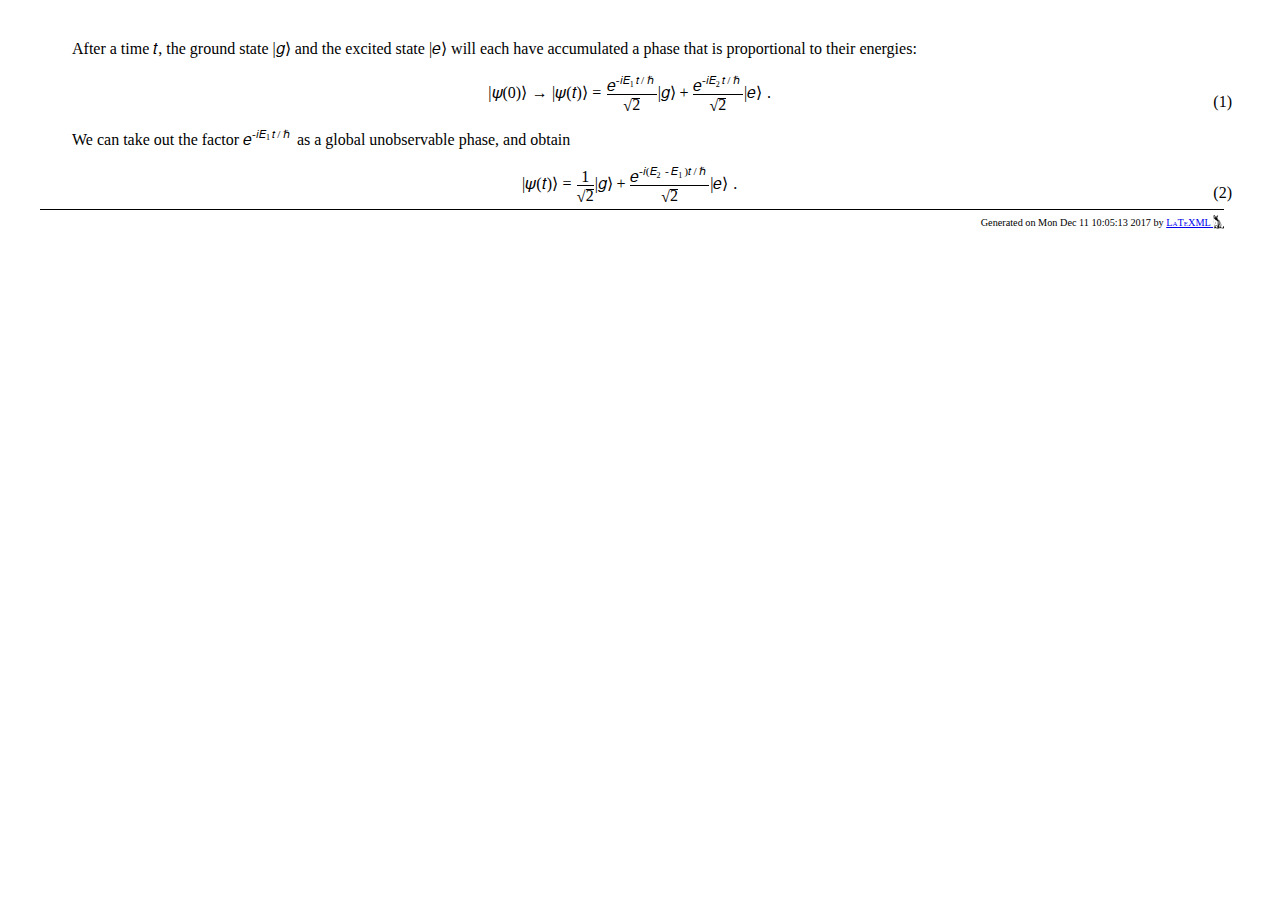
<file: samples/latexml/index.html>
<!DOCTYPE html><html>
<head>
<title>Untitled Document</title>
<!--Generated on Mon Dec 11 10:05:13 2017 by LaTeXML (version 0.8.2) http://dlmf.nist.gov/LaTeXML/.-->

<meta http-equiv="Content-Type" content="text/html; charset=UTF-8">
<link rel="stylesheet" href="LaTeXML.css" type="text/css">
<link rel="stylesheet" href="ltx-article.css" type="text/css">
</head>
<body>
<div class="ltx_page_main">
<div class="ltx_page_content">
<article class="ltx_document">
<div id="p1" class="ltx_para">
<p class="ltx_p">After a time <math id="p1.m1" class="ltx_Math" alttext="t" display="inline"><mi>t</mi></math>, the ground state <math id="p1.m2" class="ltx_Math" alttext="\ket{g}" display="inline"><mrow><mo stretchy="false">|</mo><mi>g</mi><mo stretchy="false">⟩</mo></mrow></math> and the excited state <math id="p1.m3" class="ltx_Math" alttext="\ket{e}" display="inline"><mrow><mo stretchy="false">|</mo><mi>e</mi><mo stretchy="false">⟩</mo></mrow></math> will each have accumulated a phase that is proportional to their energies:</p>
</div>
<div id="p2" class="ltx_para">
<table id="S0.EGx1" class="ltx_equationgroup ltx_eqn_align ltx_eqn_table">

<tr id="S0.E1" class="ltx_equation ltx_eqn_row ltx_align_baseline">
<td class="ltx_eqn_cell ltx_eqn_center_padleft"></td>
<td class="ltx_td ltx_align_right ltx_eqn_cell"><math id="S0.E1.m1" class="ltx_Math" alttext="\displaystyle\ket{\psi(0)}\to\ket{\psi(t)}=\frac{e^{-iE_{1}t/\hbar}}{\sqrt{2}}%
\ket{g}+\frac{e^{-iE_{2}t/\hbar}}{\sqrt{2}}\ket{e}\,." display="inline"><mrow><mrow><mo stretchy="false">|</mo><mrow><mi>ψ</mi><mo stretchy="false">(</mo><mn>0</mn><mo stretchy="false">)</mo></mrow><mo stretchy="false">⟩</mo></mrow><mo>→</mo><mrow><mo stretchy="false">|</mo><mrow><mi>ψ</mi><mo stretchy="false">(</mo><mi>t</mi><mo stretchy="false">)</mo></mrow><mo stretchy="false">⟩</mo></mrow><mo>=</mo><mstyle displaystyle="true"><mfrac><mrow><mi>e</mi><msup><mi></mi><mrow><mo>-</mo><mi>i</mi><mi>E</mi><msub><mi></mi><mn>1</mn></msub><mi>t</mi><mo>/</mo><mi mathvariant="normal">ℏ</mi></mrow></msup></mrow><msqrt><mn>2</mn></msqrt></mfrac></mstyle><mrow><mo stretchy="false">|</mo><mi>g</mi><mo stretchy="false">⟩</mo></mrow><mo>+</mo><mstyle displaystyle="true"><mfrac><mrow><mi>e</mi><msup><mi></mi><mrow><mo>-</mo><mi>i</mi><mi>E</mi><msub><mi></mi><mn>2</mn></msub><mi>t</mi><mo>/</mo><mi mathvariant="normal">ℏ</mi></mrow></msup></mrow><msqrt><mn>2</mn></msqrt></mfrac></mstyle><mrow><mo stretchy="false">|</mo><mi>e</mi><mo stretchy="false">⟩</mo></mrow><mspace width="1.7pt"></mspace><mo>.</mo></mrow></math></td>
<td class="ltx_eqn_cell ltx_eqn_center_padright"></td>
<td rowspan="1" class="ltx_eqn_cell ltx_eqn_eqno ltx_align_middle ltx_align_right"><span class="ltx_tag ltx_tag_equation ltx_align_right">(1)</span></td>
</tr>
</table>
</div>
<div id="p3" class="ltx_para">
<p class="ltx_p">We can take out the factor <math id="p3.m1" class="ltx_Math" alttext="e^{-iE_{1}t/\hbar}" display="inline"><mrow><mi>e</mi><msup><mi></mi><mrow><mo>-</mo><mi>i</mi><mi>E</mi><msub><mi></mi><mn>1</mn></msub><mi>t</mi><mo>/</mo><mi mathvariant="normal">ℏ</mi></mrow></msup></mrow></math> as a global unobservable phase, and obtain</p>
</div>
<div id="p4" class="ltx_para">
<table id="S0.EGx2" class="ltx_equationgroup ltx_eqn_align ltx_eqn_table">

<tr id="S0.E2" class="ltx_equation ltx_eqn_row ltx_align_baseline">
<td class="ltx_eqn_cell ltx_eqn_center_padleft"></td>
<td class="ltx_td ltx_align_right ltx_eqn_cell"><math id="S0.E2.m1" class="ltx_Math" alttext="\displaystyle\ket{\psi(t)}=\frac{1}{\sqrt{2}}\ket{g}+\frac{e^{-i(E_{2}-E_{1})t%
/\hbar}}{\sqrt{2}}\ket{e}\,." display="inline"><mrow><mrow><mo stretchy="false">|</mo><mrow><mi>ψ</mi><mo stretchy="false">(</mo><mi>t</mi><mo stretchy="false">)</mo></mrow><mo stretchy="false">⟩</mo></mrow><mo>=</mo><mstyle displaystyle="true"><mfrac><mn>1</mn><msqrt><mn>2</mn></msqrt></mfrac></mstyle><mrow><mo stretchy="false">|</mo><mi>g</mi><mo stretchy="false">⟩</mo></mrow><mo>+</mo><mstyle displaystyle="true"><mfrac><mrow><mi>e</mi><msup><mi></mi><mrow><mo>-</mo><mi>i</mi><mo stretchy="false">(</mo><mi>E</mi><msub><mi></mi><mn>2</mn></msub><mo>-</mo><mi>E</mi><msub><mi></mi><mn>1</mn></msub><mo stretchy="false">)</mo><mi>t</mi><mo>/</mo><mi mathvariant="normal">ℏ</mi></mrow></msup></mrow><msqrt><mn>2</mn></msqrt></mfrac></mstyle><mrow><mo stretchy="false">|</mo><mi>e</mi><mo stretchy="false">⟩</mo></mrow><mspace width="1.7pt"></mspace><mo>.</mo></mrow></math></td>
<td class="ltx_eqn_cell ltx_eqn_center_padright"></td>
<td rowspan="1" class="ltx_eqn_cell ltx_eqn_eqno ltx_align_middle ltx_align_right"><span class="ltx_tag ltx_tag_equation ltx_align_right">(2)</span></td>
</tr>
</table>
</div>
</article>
</div>
<footer class="ltx_page_footer">
<div class="ltx_page_logo">Generated  on Mon Dec 11 10:05:13 2017 by <a href="http://dlmf.nist.gov/LaTeXML/">LaTeXML <img src="[data-uri]" alt="[LOGO]"></a>
</div></footer>
</div>
</body>
</html>
</file>
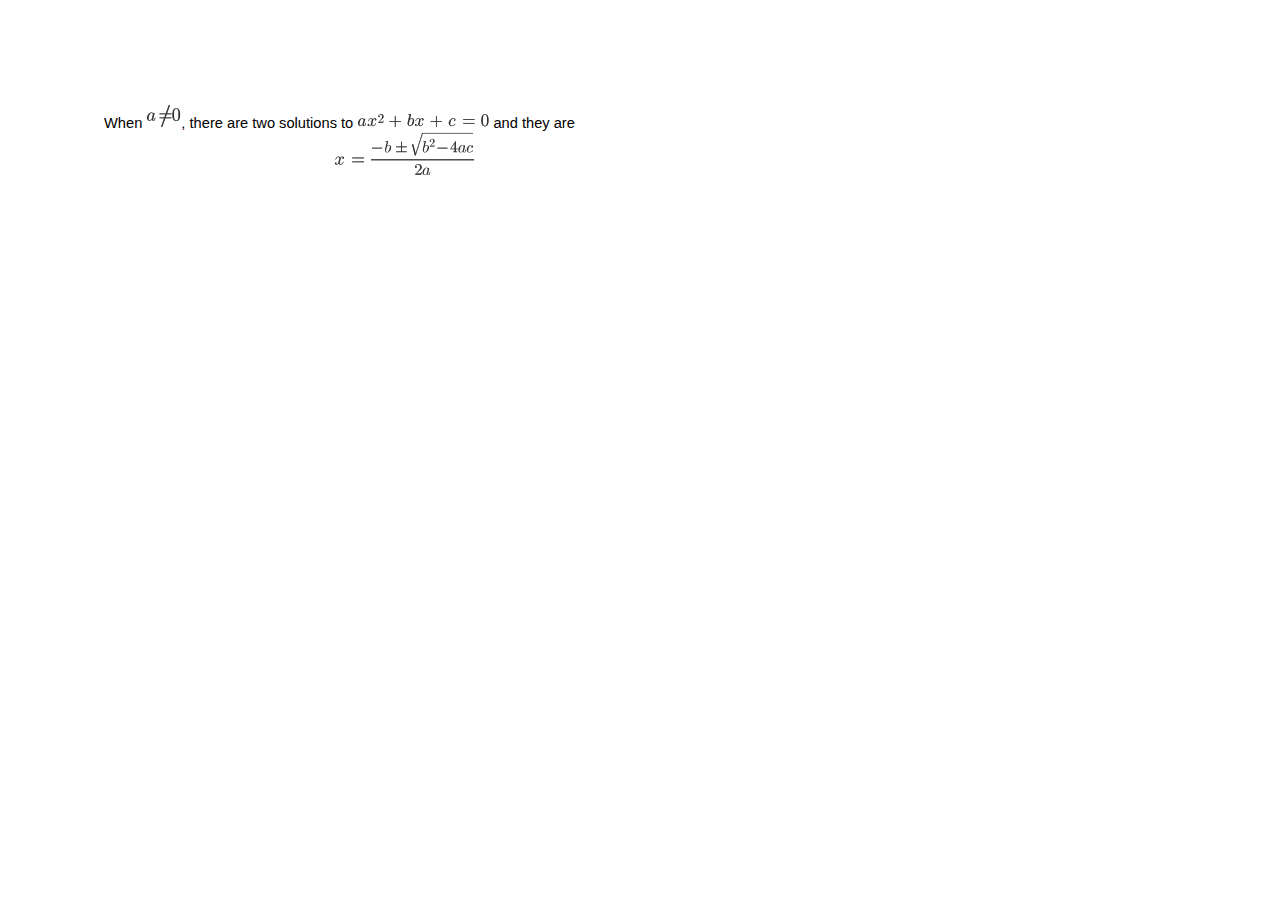
<file: samples/gdocs/Mathexample.html>
<html><head><meta content="text/html; charset=UTF-8" http-equiv="content-type"><style type="text/css">ol{margin:0;padding:0}table td,table th{padding:0}.c0{color:#000000;font-weight:400;text-decoration:none;vertical-align:baseline;font-size:11pt;font-family:"Arial";font-style:normal}.c2{padding-top:0pt;padding-bottom:0pt;line-height:1.15;orphans:2;widows:2;text-align:left;height:11pt}.c1{padding-top:0pt;padding-bottom:0pt;line-height:1.15;orphans:2;widows:2;text-align:center}.c4{padding-top:0pt;padding-bottom:0pt;line-height:1.15;orphans:2;widows:2;text-align:left}.c3{background-color:#ffffff;max-width:451.4pt;padding:72pt 72pt 72pt 72pt}.title{padding-top:0pt;color:#000000;font-size:26pt;padding-bottom:3pt;font-family:"Arial";line-height:1.15;page-break-after:avoid;orphans:2;widows:2;text-align:left}.subtitle{padding-top:0pt;color:#666666;font-size:15pt;padding-bottom:16pt;font-family:"Arial";line-height:1.15;page-break-after:avoid;orphans:2;widows:2;text-align:left}li{color:#000000;font-size:11pt;font-family:"Arial"}p{margin:0;color:#000000;font-size:11pt;font-family:"Arial"}h1{padding-top:20pt;color:#000000;font-size:20pt;padding-bottom:6pt;font-family:"Arial";line-height:1.15;page-break-after:avoid;orphans:2;widows:2;text-align:left}h2{padding-top:18pt;color:#000000;font-size:16pt;padding-bottom:6pt;font-family:"Arial";line-height:1.15;page-break-after:avoid;orphans:2;widows:2;text-align:left}h3{padding-top:16pt;color:#434343;font-size:14pt;padding-bottom:4pt;font-family:"Arial";line-height:1.15;page-break-after:avoid;orphans:2;widows:2;text-align:left}h4{padding-top:14pt;color:#666666;font-size:12pt;padding-bottom:4pt;font-family:"Arial";line-height:1.15;page-break-after:avoid;orphans:2;widows:2;text-align:left}h5{padding-top:12pt;color:#666666;font-size:11pt;padding-bottom:4pt;font-family:"Arial";line-height:1.15;page-break-after:avoid;orphans:2;widows:2;text-align:left}h6{padding-top:12pt;color:#666666;font-size:11pt;padding-bottom:4pt;font-family:"Arial";line-height:1.15;page-break-after:avoid;font-style:italic;orphans:2;widows:2;text-align:left}</style></head><body class="c3"><p class="c4"><span>When </span><img src="images/image1.png"><span>, there are two solutions to </span><img src="images/image2.png"><span class="c0">&nbsp;and they are</span></p><p class="c1"><img src="images/image3.png"></p><p class="c2"><span class="c0"></span></p><p class="c2"><span class="c0"></span></p></body></html>
</file>
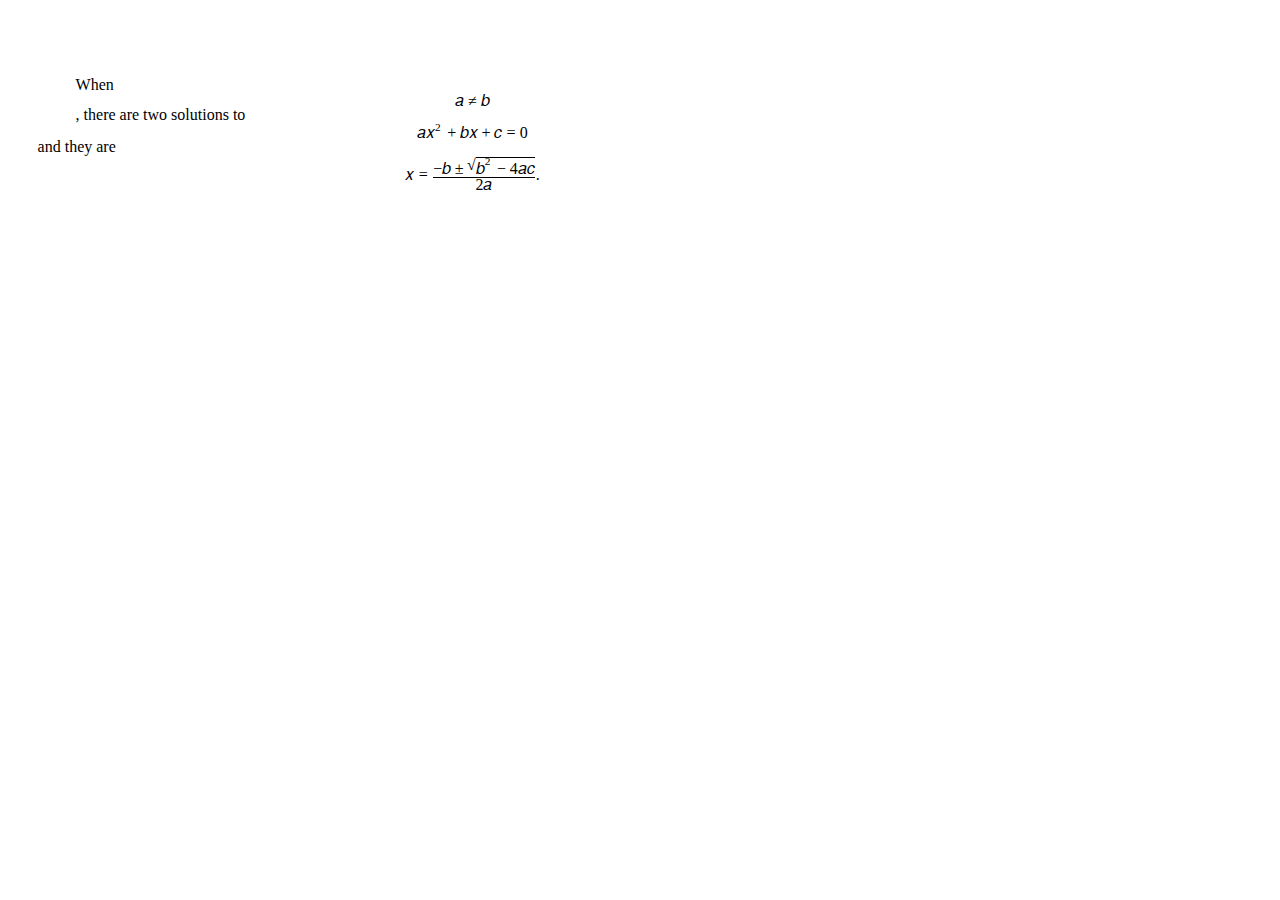
<file: samples/libreoffice/sample.html>
<?xml version="1.0" encoding="UTF-8"?>
<!DOCTYPE html PUBLIC "-//W3C//DTD XHTML 1.1 plus MathML 2.0//EN" "http://www.w3.org/Math/DTD/mathml2/xhtml-math11-f.dtd"><html xmlns="http://www.w3.org/1999/xhtml"><!--This file was converted to xhtml by LibreOffice - see http://cgit.freedesktop.org/libreoffice/core/tree/filter/source/xslt for the code.--><head profile="http://dublincore.org/documents/dcmi-terms/"><meta http-equiv="Content-Type" content="application/xhtml+xml; charset=utf-8"/><title xml:lang="en-US">- no title specified</title><meta name="DCTERMS.title" content="" xml:lang="en-US"/><meta name="DCTERMS.language" content="en-US" scheme="DCTERMS.RFC4646"/><meta name="DCTERMS.source" content="http://xml.openoffice.org/odf2xhtml"/><meta name="DCTERMS.issued" content="2017-12-11T16:29:39.053326387" scheme="DCTERMS.W3CDTF"/><meta name="DCTERMS.modified" content="2017-12-11T16:33:11.688834862" scheme="DCTERMS.W3CDTF"/><meta name="DCTERMS.provenance" content="" xml:lang="en-US"/><meta name="DCTERMS.subject" content="," xml:lang="en-US"/><link rel="schema.DC" href="http://purl.org/dc/elements/1.1/" hreflang="en"/><link rel="schema.DCTERMS" href="http://purl.org/dc/terms/" hreflang="en"/><link rel="schema.DCTYPE" href="http://purl.org/dc/dcmitype/" hreflang="en"/><link rel="schema.DCAM" href="http://purl.org/dc/dcam/" hreflang="en"/><style type="text/css">
	@page {  }
	table { border-collapse:collapse; border-spacing:0; empty-cells:show }
	td, th { vertical-align:top; font-size:12pt;}
	h1, h2, h3, h4, h5, h6 { clear:both;}
	ol, ul { margin:0; padding:0;}
	li { list-style: none; margin:0; padding:0;}
	/* "li span.odfLiEnd" - IE 7 issue*/
	li span. { clear: both; line-height:0; width:0; height:0; margin:0; padding:0; }
	span.footnodeNumber { padding-right:1em; }
	span.annotation_style_by_filter { font-size:95%; font-family:Arial; background-color:#fff000;  margin:0; border:0; padding:0;  }
	span.heading_numbering { margin-right: 0.8rem; }* { margin:0;}
	.fr1 { font-size:12pt; margin-left:0.0791in; margin-right:0.0791in; font-family:Liberation Serif; vertical-align:top; }
	.P1 { font-size:12pt; font-family:Liberation Serif; writing-mode:page; text-align:center ! important; }
	.P2 { font-size:12pt; font-family:Liberation Serif; writing-mode:page; text-align:left ! important; }
	.Standard { font-size:12pt; font-family:Liberation Serif; writing-mode:page; }
	/* ODF styles with no properties representable as CSS */
	 { }
	</style></head><body dir="ltr" style="max-width:8.2681in;margin-top:0.7874in; margin-bottom:0.7874in; margin-left:0.7874in; margin-right:0.7874in; "><!--Next 'div' was a 'text:p'.--><div class="Standard">When <!--Next '
			span' is a draw:frame.
		--><span id="Object1"> <math xmlns="http://www.w3.org/1998/Math/MathML" display="block">
       <mrow>
         <mi>a</mi>
         <mo stretchy="false">≠</mo>
         <mi>b</mi>
        </mrow>
      </math> </span><!--Next 'div' added for floating.--><div style="position:relative; left:0cm;">, there are two solutions to </div><!--Next '
			span' is a draw:frame.
		--><span id="Object2"> <math xmlns="http://www.w3.org/1998/Math/MathML" display="block">
       <mrow>
         <mi>a</mi>
         <mrow>
          <msup>
           <mi>x</mi>
           <mn>2</mn>
          </msup>
          <mo stretchy="false">+</mo>
          <mi>b</mi>
         </mrow>
         <mrow>
          <mrow>
           <mi>x</mi>
           <mo stretchy="false">+</mo>
           <mi>c</mi>
          </mrow>
          <mo stretchy="false">=</mo>
          <mn>0</mn>
         </mrow>
        </mrow>
      </math> </span><!--Next 'div' added for floating.--><div style="position:relative; left:-1.0051cm;">and they are</div></div><div style="clear:both; line-height:0; width:0; height:0; margin:0; padding:0;"> </div><!--Next 'div' was a 'text:p'.--><div class="P1"><!--Next '
			span' is a draw:frame.
		--><span id="Object3"> <math xmlns="http://www.w3.org/1998/Math/MathML" display="block">
       <mrow>
         <mrow>
          <mi>x</mi>
          <mo stretchy="false">=</mo>
          <mfrac>
           <mrow>
            <mrow>
             <mo stretchy="false">−</mo>
             <mi>b</mi>
            </mrow>
            <mo stretchy="false">±</mo>
            <msqrt>
             <mrow>
              <mrow>
               <msup>
                <mi>b</mi>
                <mn>2</mn>
               </msup>
               <mo stretchy="false">−</mo>
               <mn>4</mn>
              </mrow>
              <mi>a</mi>
              <mi>c</mi>
             </mrow>
            </msqrt>
           </mrow>
           <mrow>
            <mn>2</mn>
            <mi>a</mi>
           </mrow>
          </mfrac>
         </mrow>
         <mtext>.</mtext>
        </mrow>
      </math> </span></div><div style="clear:both; line-height:0; width:0; height:0; margin:0; padding:0;"> </div></body></html>
</file>
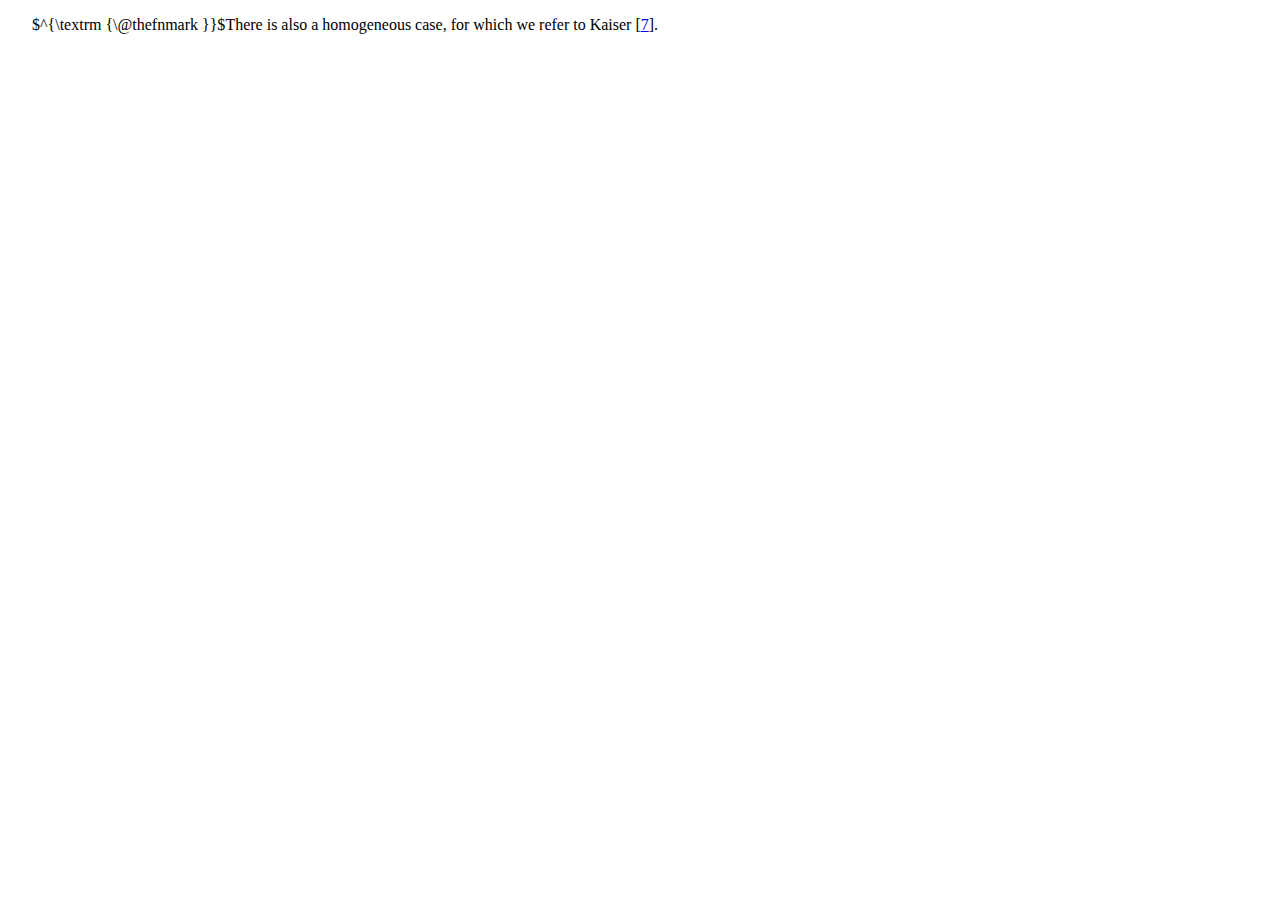
<file: samples/tex4ht/erdos-hajnal-DMTCS2.html>
<!DOCTYPE html> 
<html> 
<head><title></title> 
<meta http-equiv="Content-Type" content="text/html; charset=iso-8859-1" /> 
<meta name="generator" content="TeX4ht (http://www.tug.org/tex4ht/)" /> 
<meta name="originator" content="TeX4ht (http://www.tug.org/tex4ht/)" /> 
<!-- html,htex4ht,xhtml --> 
<meta name="src" content="erdos-hajnal-DMTCS.tex" /> 
<link rel="stylesheet" type="text/css" href="erdos-hajnal-DMTCS.css" /> 
 <script type="text/x-mathjax-config"> MathJax.Hub.Config({ TeX: { Macros: {  ket: ['{\\left|\#1\\right\\rangle}',1], Av : '\operatorname {Av}', Grid: '\operatorname {Grid}', C: '\mathcal {C}', D: '\mathcal {D}', st '\::\:'  }, equationNumbers: { autoNumber: "AMS" } }, extensions: ["tex2jax.js"], tex2jax: {  inlineMath: [ ['\$','\$'], ["\\\\(","\\\\)"] ], displayMath: [ ['$$','$$'], ["\\[","\\]"] ], processEscapes: true } }); </script> <script type="text/javascript" 
src="http://cdn.mathjax.org/mathjax/latest/MathJax.js?config=TeX-AMS-MML_HTMLorMML" 
></script> 
</head><body 
>
  <div class="footnote-text">
 <!--l. 187--><p class="indent" > <span class="footnote-mark"><a 
 id="fn2x0">$^{\textrm {\@thefnmark }}$</a></span><tspan font-family="ptmr7t" font-size="">There is also a homogeneous case, for which we refer to Kaiser</tspan><tspan font-family="ptmr7t" font-size="">&#x00A0;[</tspan><a 
href="erdos-hajnal-DMTCS.html#Xkaiser:transversals-of:"><tspan font-family="ptmr7t" font-size="">7</tspan></a><tspan font-family="ptmr7t" font-size="">].</tspan></p></div>
        
</body> 
</html>
</file>
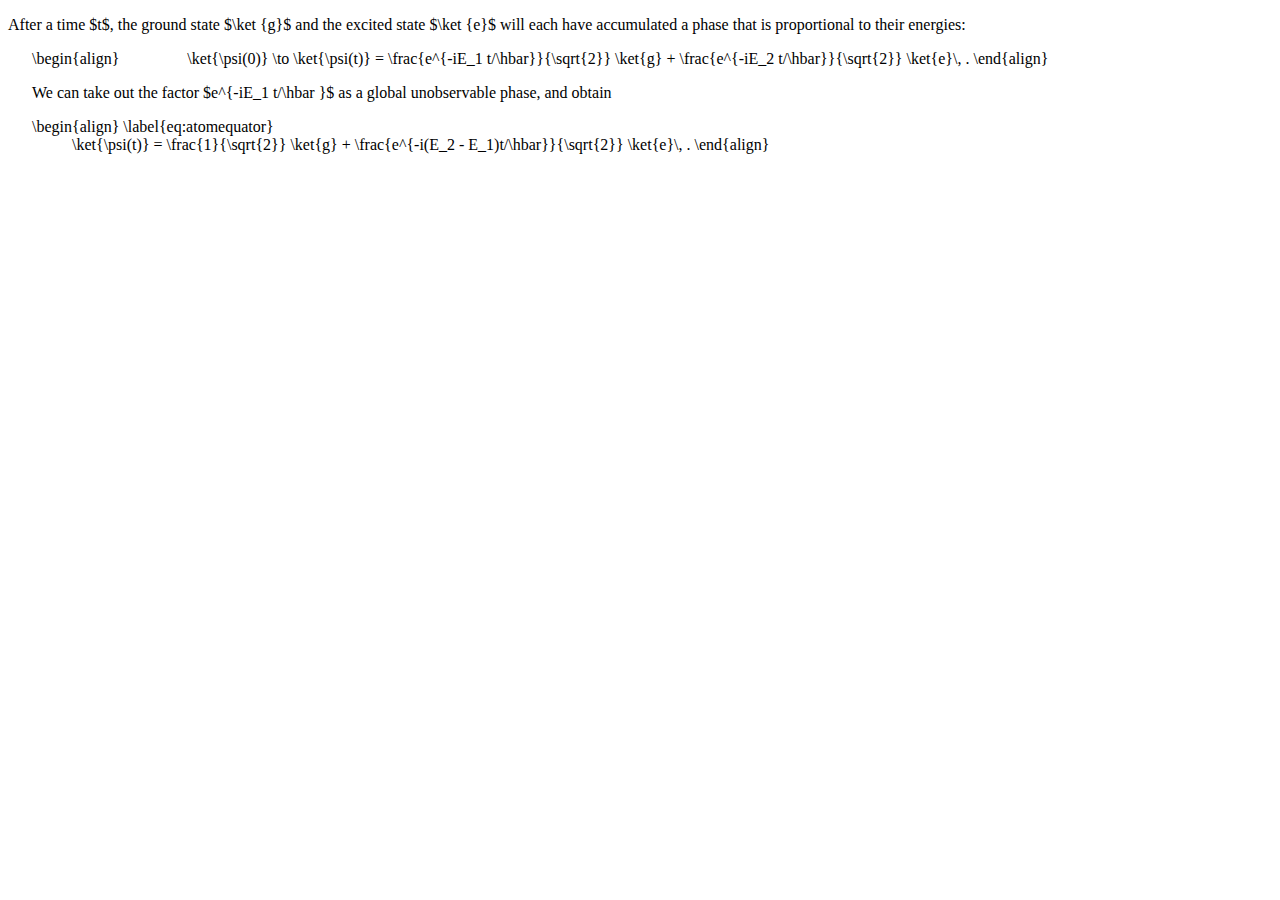
<file: samples/tex4ht/latex.html>
<!DOCTYPE html> 
<html> 
<head>
   <title></title> 
<meta http-equiv="Content-Type" content="text/html; charset=iso-8859-1" /> 
<meta name="generator" content="TeX4ht (http://www.tug.org/tex4ht/)" /> 
<meta name="originator" content="TeX4ht (http://www.tug.org/tex4ht/)" /> 
<!-- html,xhtml --> 
<meta name="src" content="latex.tex" /> 
<link rel="stylesheet" type="text/css" href="latex.css" /> 
 <script type="text/x-mathjax-config"> MathJax.Hub.Config({ TeX: { Macros: {  ket: ['{\\left|\#1\\right\\rangle}',1] }, equationNumbers: { autoNumber: "AMS" } }, extensions: ["tex2jax.js"], tex2jax: {  inlineMath: [ ['\$','\$'], ["\\\\(","\\\\)"] ], displayMath: [ ['$$','$$'], ["\\[","\\]"] ], processEscapes: true } }); </script> <script type="text/javascript" 
src="http://cdn.mathjax.org/mathjax/latest/MathJax.js?config=TeX-AMS-MML_HTMLorMML" 
></script> 
</head><body 
>
<!--l. 9--><p class="noindent" >After a time $t$, the ground state $\ket {g}$ and the excited state $\ket {e}$ will each have accumulated a
phase that is proportional to their energies:
</p><!--l. 11--><p class="indent" >   \begin{align}
&#x00A0;&#x00A0;&#x00A0;&#x00A0;&#x00A0;&#x00A0;&#x00A0;&#x00A0;&#x00A0;&#x00A0;&#x00A0;&#x00A0;&#x00A0;&#x00A0;&#x00A0;&#x00A0;\ket{\psi(0)}&#x00A0;\to&#x00A0;\ket{\psi(t)}&#x00A0;=&#x00A0;\frac{e^{-iE_1&#x00A0;t/\hbar}}{\sqrt{2}}&#x00A0;\ket{g}&#x00A0;+&#x00A0;\frac{e^{-iE_2&#x00A0;t/\hbar}}{\sqrt{2}}&#x00A0;\ket{e}\,&#x00A0;.
\end{align}
</p><!--l. 15--><p class="indent" >   We can take out the factor $e^{-iE_1 t/\hbar }$ as a global unobservable phase, and obtain
</p><!--l. 17--><p class="indent" >   \begin{align}
\label{eq:atomequator}
&#x00A0;<br />&#x00A0;&#x00A0;&#x00A0;&#x00A0;&#x00A0;&#x00A0;&#x00A0;&#x00A0;&#x00A0;&#x00A0;&#x00A0;&#x00A0;&#x00A0;&#x00A0;&#x00A0;&#x00A0;\ket{\psi(t)}&#x00A0;=&#x00A0;\frac{1}{\sqrt{2}}&#x00A0;\ket{g}&#x00A0;+&#x00A0;\frac{e^{-i(E_2&#x00A0;-&#x00A0;E_1)t/\hbar}}{\sqrt{2}}&#x00A0;\ket{e}\,&#x00A0;.
\end{align}
</p>
    
</body> 
</html>
</file>
<file: samples/latexml/LaTeXML.css>
/*======================================================================
 Core CSS for LaTeXML documents converted to (X)HTML */
/* Generic Page layout */
.ltx_page_header,
.ltx_page_footer { font-size:0.8em; }
.ltx_page_header *[rel~="prev"],
.ltx_page_footer *[rel~="prev"] { float:left; }
.ltx_page_header *[rel~="up"],
.ltx_page_footer *[rel~="up"]   { display:block; text-align:center; }
.ltx_page_header *[rel~="next"],
.ltx_page_footer *[rel~="next"] {  float:right; }
/* What was I trying for here; need more selective rule!
.ltx_page_header .ltx_ref,
.ltx_page_footer .ltx_ref {
    margin:0 1em; }
*/
.ltx_page_header li {
    padding:0.1em 0.2em 0.1em 1em;}

/* Main content */
.ltx_page_content { clear:both; }
.ltx_page_header  { border-bottom:1px solid; margin-bottom:5px; }
.ltx_page_footer  { clear:both; border-top:1px solid; margin-top:5px;  }

.ltx_page_header:after,
.ltx_page_footer:after,
.ltx_page_content:after {
    content:"."; display:block; height:0; clear:both; visibility:hidden; }
.ltx_page_footer:before {
    content:"."; display:block; height:0; clear:both; visibility:hidden; }

.ltx_page_logo     { font-size:80%; margin-top: 5px; clear:both; float:right; }
.ltx_page_logo a   { font-variant: small-caps; }
.ltx_page_logo img { vertical-align:-3px; }

/* if shown */
.ltx_page_navbar li { white-space:nowrap; display:block; overflow:hidden; }
/* If ref got turned into span, it's "this section"*/
.ltx_page_navbar li span.ltx_ref { white-space:normal; overflow:visible; }

/* Ought to be easily removable/overridable? */
.ltx_pagination.ltx_role_newpage { height:2em; }
/*======================================================================
  Document Structure; Titles & Frontmatter */

/* undo bold here to remove the browser's native h# styling,
   at let all other styles override it (with more specific rules)*/
.ltx_title { font-size:100%; font-weight:normal; }

/* Hack to simulate run-in! put class="ltx_runin" on a title or tag
   for it to run-into the following text. */
.ltx_runin { display:inline; }
.ltx_runin:after { content:" "; }
.ltx_runin + .ltx_para,
.ltx_runin + .ltx_para p,
.ltx_runin + p { display:inline; }

.ltx_outdent { margin-left: -2em; }

/* .ltx_chapter_title, etc should be in ltx-article.css etc.
 */
.ltx_page_main { margin:0px; padding:1em 3em 1em 2em; }
.ltx_tocentry  { list-style-type:none; }

/* support for common author block layouts.*/
/* add class ltx_authors_1line to get authors in single line
   with pop-up affiliation, etc. */
.ltx_authors_1line .ltx_creator,
.ltx_authors_1line .ltx_author_before,
.ltx_authors_1line .ltx_author_after { display:inline;}
.ltx_authors_1line .ltx_author_notes { display:inline-block; }
.ltx_authors_1line .ltx_author_notes:before { content:"*"; color:blue;}
.ltx_authors_1line .ltx_author_notes span { display:none; }
.ltx_authors_1line .ltx_author_notes:hover span {
    display:block; position:absolute; z-index:10;
    background:white; text-align:left;
    border: 1px solid black; border-radius: 0 5px 5px 5px; box-shadow: 5px 5px 10px gray; }

/* add class=ltx_authors_multiline to get authors & affliations on separate lines*/
.ltx_authors_multiline .ltx_creator,
.ltx_authors_multiline .ltx_author_before,
.ltx_authors_multiline .ltx_author_after,
.ltx_authors_multiline .ltx_author_notes,
.ltx_authors_multiline .ltx_author_notes .ltx_contact {
    display:block; }

/*======================================================================
  Para level */
.ltx_float {
    margin: 1ex 3em 1ex 3em; }    
td.ltx_subfigure,
td.ltx_subtable,
td.ltx_subfloat { width:50%; }
/* theorems, figure, tables, floats captions.. */
/*======================================================================
 Blocks, Lists, Floats */
.ltx_p,
.ltx_quote,
.ltx_block,
.ltx_para {
    display: block; }

/* alignment within blocks */
.ltx_align_left     { text-align:left; }
.ltx_align_right    { text-align:right; }
.ltx_align_center   { text-align:center; }
.ltx_align_justify  { text-align:justify; }
.ltx_align_top      { vertical-align:top; }
.ltx_align_bottom   { vertical-align:bottom; }
.ltx_align_middle   { vertical-align:middle; }
.ltx_align_baseline { vertical-align:baseline; }

.ltx_align_floatleft  { float:left; }
.ltx_align_floatright { float:right; }

.ltx_td.ltx_align_left,   .ltx_th.ltx_align_left,
.ltx_td.ltx_align_right,  .ltx_th.ltx_align_right,
.ltx_td.ltx_align_center, .ltx_th.ltx_align_center { white-space:nowrap; }
.ltx_td.ltx_align_left.ltx_wrap,   .ltx_th.ltx_align_left.ltx_wrap,
.ltx_td.ltx_align_right.ltx_wrap,  .ltx_th.ltx_align_right.ltx_wrap,
.ltx_td.ltx_align_center.ltx_wrap, .ltx_th.ltx_align_center.ltx_wrap { white-space:normal; }

.ltx_inline-block { display:inline-block; }

/* equations in non-aligned mode (not normally used) */
.ltx_eqn_div { display:block; width:95%; text-align:center; }

/* equations in aligned mode (aligning tags, etc as well as equations) */
.ltx_eqn_table { display:table; width:100%; border-collapse:collapse; }
.ltx_eqn_row   { display:table-row; }
.ltx_eqn_cell  { display:table-cell; width:auto; }

.ltx_tag_equationgroup.ltx_align_left,
.ltx_tag_equation.ltx_align_left{ position:absolute; left:3em; }
.ltx_tag_equationgroup.ltx_align_right,
.ltx_tag_equation.ltx_align_right{ position:absolute; right:3em; }


table.ltx_eqn_align tr.ltx_equation td.ltx_align_left + td.ltx_align_right { padding-left:3em; }
table.ltx_eqn_eqnarray tr.ltx_eqn_lefteqn + tr td.ltx_align_right { min-width:2em; }

.ltx_eqn_eqno { max-width:0em; overflow:visible; }
.ltx_eqn_eqno.ltx_align_right .ltx_tag { float:right; }

.ltx_eqn_center_padleft,
.ltx_eqn_center_padright { width:50%; min-width:2em;}
.ltx_eqn_left_padleft,
.ltx_eqn_right_padright { min-width:2em; }
.ltx_eqn_left_padright,
.ltx_eqn_right_padleft  { width:100%; }

/* Various lists */
.ltx_itemize,
.ltx_enumerate,
.ltx_description {
    display:block; }
.ltx_itemize .ltx_item,
.ltx_enumerate .ltx_item {
    display: list-item; }

/* Position the tag to look like a normal item bullet. */
li.ltx_item > .ltx_tag {
    display:inline-block; margin-left:-1.5em; min-width:1.5em;
    text-align:right; }
.ltx_item .ltx_tag + .ltx_para,
.ltx_item .ltx_tag + .ltx_para .ltx_p  { display:inline; }

/* NOTE: Need to try harder to get runin appearance? */
dl.ltx_description dt { margin-right:0.5em; float:left;
                    font-weight:bold; font-size:95%; }
dl.ltx_description dd { margin-left:5em; }
dl.ltx_description dl.ltx_description dd { margin-left:3em; }

/* Theorems */
.ltx_theorem  {margin:1em 0em 1em 0em; }
.ltx_title_theorem { font-size:100%; }

/* Bibliographies */
.ltx_bibliography dt { margin-right:0.5em; float:left; }
.ltx_bibliography dd { margin-left:3em; }
/*.ltx_biblist { list-style-type:none; }*/
.ltx_bibitem { list-style-type:none; }
.ltx_bibtag { font-weight:bold; margin-left:-2em; width:3em; }
/*.bibitem-tag + div { display:inline; }*/
.ltx_bib_title { font-style:italic; }
.ltx_bib_article .bib-title { font-style:normal !important; }
.ltx_bib_journal  { font-style:italic; }
.ltx_bib_volume { font-weight:bold; }

/* Indices */
.ltx_indexlist li { list-style-type:none;  }
.ltx_indexlist { margin-left:1em; padding-left:1em;}

/* Listings */
.ltx_listing {
    display:block;
    margin: 1ex 3em 1ex 3em;
    overflow-x:auto; }
.ltx_float .ltx_listing {
    margin: 0; }
.ltx_listingline { white-space:nowrap; min-height:1em; }
.ltx_lst_numbers_left .ltx_listingline .ltx_tag {
    background-color:transparent;
    margin-left:-3em; width:2.5em;
    position:absolute; 
    text-align:right; }
.ltx_lst_numbers_right .ltx_listingline .ltx_tag {
    background-color:transparent;
    width:2.5em;
    position:absolute; right:3em;
    text-align:right; }
/*
    position:absolute; left:0em;
    max-width:0em; text-align:right; }
*/
.ltx_parbox {text-indent:0em; }

/* NOTE that it is CRITICAL to put position:relative outside & absolute inside!!
   I wish I understood why!
   Outer box establishes resulting size, neutralizes any outer positioning, etc;
   inner establishes position of stuff to be rotated */
.ltx_transformed_outer {
    position:relative; bottom:0pt;left:0pt;
    overflow:visible; }
.ltx_transformed_inner {
    display:block;
    position:absolute;bottom:0pt;left:0pt; }
.ltx_transformed_inner > .ltx_p {text-indent:0em; margin:0; padding:0; }
/* If simulating a table (html5), try to get rowspan to work...sorta? */
span.ltx_rowspan { position:absolute; top:0; bottom:0; }

/* by default, p doesn't indent */
.ltx_p { text-indent:0em; white-space:normal; }
/* explicit control of indentation (on ltx_para) */
.ltx_indent > .ltx_p:first-child { text-indent:2em!important; }
.ltx_noindent > .ltx_p:first-child { text-indent:0em!important; }

/*======================================================================
  Columns */
.ltx_page_column1 {
    width:44%; float:left; } /* IE uses % of wrong container*/
.ltx_page_column2 {
    width:44%; float:right; }
.ltx_page_columns > .ltx_page_column1 {
    width:48%; float:left; }
.ltx_page_columns > .ltx_page_column2 {
    width:48%; float:right; }
.ltx_page_columns:after {
    content:"."; display:block; height:0; clear:both; visibility:hidden; }

/*======================================================================
 Borders and such */
.ltx_tabular { display:inline-table; border-collapse:collapse; }
.ltx_tabular.ltx_centering { display:table; }
.ltx_thead,
.ltx_tfoot,
.ltx_tbody   { display:table-row-group; }
.ltx_tr      { display:table-row; }
.ltx_td,
.ltx_th      { display:table-cell; }

.ltx_framed  { border:1px solid black;}
.ltx_tabular .ltx_td,
.ltx_tabular .ltx_th { padding:0.1em 0.5em; }
/* regular lines */
.ltx_border_t  { border-top:1px solid black; }
.ltx_border_r  { border-right:1px solid black; }
.ltx_border_b  { border-bottom:1px solid black; }
.ltx_border_l  { border-left:1px solid black; }
/* double lines */
.ltx_border_tt { border-top:3px double black; }
.ltx_border_rr { border-right:3px double black; }
.ltx_border_bb { border-bottom:3px double black; }
.ltx_border_ll { border-left:3px double black; }
/* Light lines */
.ltx_border_T  { border-top:1px solid gray; }
.ltx_border_R  { border-right:1px solid gray; }
.ltx_border_B  { border-bottom:1px solid gray; }
.ltx_border_L  { border-left:1px solid gray; }
/* Framing */
.ltx_framed_rectangle { border-style:solid; border-width:1px; }
.ltx_framed_top       { border-top-style:solid; border-top-width:1px; }
.ltx_framed_left      { border-left-style:solid; border-left-width:1px; }
.ltx_framed_right     { border-right-style:solid; border-right-width:1px; }
.ltx_framed_bottom,
.ltx_framed_underline { border-bottom-style:solid; border-bottom-width:1px; }
.ltx_framed_topbottom { border-top-style:solid; border-top-width:1px;
                        border-bottom-style:solid; border-bottom-width:1px; }
.ltx_framed_leftright { border-left-style:solid; border-left-width:1px;
                        border-right-style:solid; border-right-width:1px; }

/*======================================================================
 Misc */
/* .ltx_verbatim*/
.ltx_verbatim { text-align:left; }
/*======================================================================
 Meta stuff, footnotes */
.ltx_note_content { display:none; }
/*right:5%;  */
.ltx_note_content {
     max-width: 70%; font-size:90%; left:15%;
     text-align:left;
     background-color: white; 
     padding: 0.5em 1em 0.5em 1.5em;
     border: 1px solid black; border-radius: 0 5px 5px 5px; box-shadow: 5px 5px 10px gray; }
.ltx_note_mark    { color:blue; }
.ltx_note_type    { font-weight: bold; }
.ltx_note { display:inline-block; text-indent:0; } /* So we establish containing block */
.ltx_note_content .ltx_note_mark { position:absolute; left:0.2em; top:-0.1em; }
.ltx_note:hover .ltx_note_content,
.ltx_note .ltx_note_content:hover {
   display:block; position:absolute; z-index:10; }

.ltx_ERROR        { color:red; }
.ltx_rdf          { display:none; }
.ltx_missing      { color:red;} 
.ltx_nounicode    { color:red; }
/*======================================================================
 SVG (pgf/tikz ?) basics */

/* Stuff appearing in svg:foreignObject */
.ltx_svg_fog foreignObject  { margin:0; padding:0; overflow:visible; }
.ltx_svg_fog foreignObject > p { margin:0; padding:0; display:block; }
/*.ltx_svg_fog foreignObject > p { margin:0; padding:0; display:block; white-space:nowrap; }*/

/*======================================================================
 Low-level Basics */
/* Note that LaTeX(ML)'s font model doesn't map quite exactly to CSS's */
/* Font Families => font-family */
.ltx_font_serif      { font-family: serif; }
.ltx_font_sansserif  { font-family: sans-serif; }
.ltx_font_typewriter { font-family: monospace; }
/* dingbats should be converted to unicode? */
/* Math font families handled within math: script, symbol, fraktur, blackboard ? */
/* Font Series => font-weight */
.ltx_font_bold       { font-weight: bold; }
.ltx_font_medium     { font-weight: normal; }
/* Font Shapes => font-style or font-variant */
.ltx_font_italic     { font-style: italic; font-variant:normal; }
.ltx_font_upright    { font-style: normal; font-variant:normal; }
.ltx_font_slanted    { font-style: oblique; font-variant:normal; }
.ltx_font_smallcaps  { font-variant: small-caps; font-style:normal; }
.ltx_font_oldstyle   { font-variant: oldstyle-nums;  /* experimental css3 ? Doesn't seem to work!*/
                       font-style:normal; 
                       -moz-font-feature-settings: "onum";
                       -ms-font-feature-settings: "onum";
                       -webkit-font-feature-settings: "onum";
                       font-variant-numeric: oldstyle-nums; }
.ltx_font_mathcaligraphic { font-family: "Lucida Calligraphy", "Zapf Chancery","URW Chancery L"; }
/*

.ltx_font_mathscript { ? }
*/
cite                 { font-style: normal; }

.ltx_red        { color:red; }
/*.ltx_centering  { text-align:center; margin:auto; }*/
/*.ltx_inline-block.ltx_centering,*/
/* Hmm.... is this right in general? */
.ltx_centering  { display:block; margin:auto; text-align:center; }

/* Dubious stuff */
.ltx_hflipped {
    display:inline-block;
    -moz-transform: scaleX(-1);
    -o-transform: scaleX(-1);
    -webkit-transform: scaleX(-1);
    transform: scaleX(-1);
    filter: FlipH;
    -ms-fliter: "FlipH"; }
.ltx_vflipped {
    display:inline-block;
    -moz-transform: scaleY(-1);
    -o-transform: scaleY(-1);
    -webkit-transform: scaleY(-1);
    transform: scaleY(-1);
    filter: FlipV;
    -ms-fliter: "FlipV"; }

/* .ltx_phantom handled in xslt */
</file>
<file: samples/latexml/ltx-article.css>
.ltx_title_document      { font-size:170%; text-align:center; margin:0.5em 0 0.5em 0; }
.ltx_authors,
.ltx_role_author         { text-align:center; margin:0.5em 0 0.5em 0; }
.ltx_role_author .ltx_personname  { font-size: 120%; }
.ltx_date        { text-align:center; font-size: 120%; margin:0.5em 0 0.5em 0; }
.ltx_subtitle    { text-align:center; font-size: 120%; padding-left:0.2em; margin-left:-0.5em; }

.ltx_title_abstract      { text-align:center; font-size: 100%; font-weight:bold; }
.ltx_abstract { margin-left:4em; margin-right:4em; }
.ltx_title_acknowledgements,
.ltx_title_keywords,
.ltx_title_classification {
   text-align:left; font-size: 100%; font-weight:bold; margin:0.5 0 0 0; }

.ltx_appendix,
.ltx_section,   
.ltx_subsection,
.ltx_subsubsection { margin-top:1.5em; }
.ltx_paragraph,
.ltx_subparagraph   { margin-top:1.0em; }

.ltx_title_appendix,
.ltx_title_section       { font-size:140%; font-weight:bold; margin-bottom:1em; }
.ltx_title_subsection    { font-size:120%; font-weight:bold; margin-bottom:1em; }
.ltx_title_subsubsection { font-size:100%; font-weight:bold; margin-bottom:1em; }

/* Paragraph & Subparagraph titles should be runin! */
.ltx_title_paragraph   { font-size:100%; font-weight:bold; display:inline; 
                         margin-right:1em; }
.ltx_paragraph .ltx_title,
.ltx_paragraph .ltx_title + .ltx_para,
.ltx_paragraph .ltx_title + .ltx_para > .ltx_p { display:inline; }

.ltx_title_subparagraph  { font-size:100%; font-weight:bold; display:inline; 
                           margin-left:2em; margin-right:1em; }
.ltx_subparagraph .ltx_title,
.ltx_subparagraph .ltx_title + .ltx_para,
.ltx_subparagraph .ltx_title + .ltx_para > .ltx_p { display:inline; }

.ltx_figure  { text-align:center; margin:auto; margin:0.5em; }
.ltx_table   { text-align:center; margin:auto; margin:0.5em; }

/* experimental: flex model, to center short captions, justify long ones */
.ltx_table,
.ltx_figure { display:flex; flex-direction:column; align-items:center; }
.ltx_table .ltx_caption,
.ltx_figure .ltx_caption { text-align:justify; }

/* first p in para gets indented */
.ltx_para > .ltx_p:first-child { text-indent:2em; }
/* except the initial in a section */
section > .ltx_title +.ltx_para > .ltx_p,
section > .ltx_title +.ltx_date +.ltx_para > .ltx_p {text-indent:0em; }

.ltx_title_abstract + .ltx_p {text-indent:2em; }

.ltx_itemize { margin-left:1em; }

.ltx_theorem { margin-top:0.5em; margin-bottom:0.5em; }
.ltx_theorem .ltx_title { margin-bottom:0.1em; }
.ltx_theorem .ltx_title + .ltx_para,
.ltx_theorem .ltx_title + .ltx_para .ltx_p,
.ltx_theorem .ltx_title + .ltx_p  { margin-top:0em; }
</file>
<file: samples/tex4ht/erdos-hajnal-DMTCS.css>
/* start css.sty */
.cmmi-10{font-style: italic;}
.ptmr7t-{font-family: monospace;}
.ptmr7t-{font-family: monospace;}
.ptmr7t-{font-family: monospace;}
.ptmr7t-{font-family: monospace;}
.phvro7t-x-x-207{font-size:207%;font-family:sans-serif; font-style:oblique;}
.ptmr7t-x-x-144{font-size:144%;font-family: monospace;}
.ptmr7t-x-x-144{font-family: monospace;}
.ptmr7t-x-x-144{font-family: monospace;}
.ptmr7t-x-x-144{font-family: monospace;}
.ptmr7t-x-x-90{font-size:90%;font-family: monospace;}
.ptmr7t-x-x-90{font-family: monospace;}
.ptmr7t-x-x-90{font-family: monospace;}
.ptmr7t-x-x-90{font-family: monospace;}
.ptmri7t-x-x-90{font-size:90%;font-style: italic;}
.ptmri7t-{font-style: italic;}
.ptmri7t-x-x-80{font-size:80%;font-style: italic;}
.cmr-6{font-size:60%;}
.cmmi-6{font-size:60%;font-style: italic;}
.cmsy-9{font-size:90%;}
.ptmb7t-x-x-90{font-size:90%; font-weight: bold;}
.ptmb7t-x-x-90{ font-weight: bold;}
.ptmb7t-{ font-weight: bold;}
.ptmb7t-{ font-weight: bold;}
.pcrr7t-{font-family: monospace;}
.ptmr7t-x-x-80{font-size:80%;font-family: monospace;}
.ptmr7t-x-x-80{font-family: monospace;}
.ptmr7t-x-x-80{font-family: monospace;}
.ptmr7t-x-x-80{font-family: monospace;}
.cmr-8{font-size:80%;}
.cmmi-8{font-size:80%;font-style: italic;}
p.noindent { text-indent: 0em }
td p.noindent { text-indent: 0em; margin-top:0em; }
p.nopar { text-indent: 0em; }
p.indent{ text-indent: 1.5em }
@media print {div.crosslinks {visibility:hidden;}}
a img { border-top: 0; border-left: 0; border-right: 0; }
center { margin-top:1em; margin-bottom:1em; }
td center { margin-top:0em; margin-bottom:0em; }
.Canvas { position:relative; }
img.math{vertical-align:middle;}
li p.indent { text-indent: 0em }
li p:first-child{ margin-top:0em; }
li p:last-child, li div:last-child { margin-bottom:0.5em; }
li p~ul:last-child, li p~ol:last-child{ margin-bottom:0.5em; }
.enumerate1 {list-style-type:decimal;}
.enumerate2 {list-style-type:lower-alpha;}
.enumerate3 {list-style-type:lower-roman;}
.enumerate4 {list-style-type:upper-alpha;}
div.newtheorem { margin-bottom: 2em; margin-top: 2em;}
.obeylines-h,.obeylines-v {white-space: nowrap; }
div.obeylines-v p { margin-top:0; margin-bottom:0; }
.overline{ text-decoration:overline; }
.overline img{ border-top: 1px solid black; }
td.displaylines {text-align:center; white-space:nowrap;}
.centerline {text-align:center;}
.rightline {text-align:right;}
div.verbatim {font-family: monospace; white-space: nowrap; text-align:left; clear:both; }
.fbox {padding-left:3.0pt; padding-right:3.0pt; text-indent:0pt; border:solid black 0.4pt; }
div.fbox {display:table}
div.center div.fbox {text-align:center; clear:both; padding-left:3.0pt; padding-right:3.0pt; text-indent:0pt; border:solid black 0.4pt; }
div.minipage{width:100%;}
div.center, div.center div.center {text-align: center; margin-left:1em; margin-right:1em;}
div.center div {text-align: left;}
div.flushright, div.flushright div.flushright {text-align: right;}
div.flushright div {text-align: left;}
div.flushleft {text-align: left;}
.underline{ text-decoration:underline; }
.underline img{ border-bottom: 1px solid black; margin-bottom:1pt; }
.framebox-c, .framebox-l, .framebox-r { padding-left:3.0pt; padding-right:3.0pt; text-indent:0pt; border:solid black 0.4pt; }
.framebox-c {text-align:center;}
.framebox-l {text-align:left;}
.framebox-r {text-align:right;}
span.thank-mark{ vertical-align: super }
span.footnote-mark sup.textsuperscript, span.footnote-mark a sup.textsuperscript{ font-size:80%; }
div.tabular, div.center div.tabular {text-align: center; margin-top:0.5em; margin-bottom:0.5em; }
table.tabular td p{margin-top:0em;}
table.tabular {margin-left: auto; margin-right: auto;}
td p:first-child{ margin-top:0em; }
td p:last-child{ margin-bottom:0em; }
div.td00{ margin-left:0pt; margin-right:0pt; }
div.td01{ margin-left:0pt; margin-right:5pt; }
div.td10{ margin-left:5pt; margin-right:0pt; }
div.td11{ margin-left:5pt; margin-right:5pt; }
table[rules] {border-left:solid black 0.4pt; border-right:solid black 0.4pt; }
td.td00{ padding-left:0pt; padding-right:0pt; }
td.td01{ padding-left:0pt; padding-right:5pt; }
td.td10{ padding-left:5pt; padding-right:0pt; }
td.td11{ padding-left:5pt; padding-right:5pt; }
table[rules] {border-left:solid black 0.4pt; border-right:solid black 0.4pt; }
.hline hr, .cline hr{ height : 1px; margin:0px; }
.tabbing-right {text-align:right;}
span.TEX {letter-spacing: -0.125em; }
span.TEX span.E{ position:relative;top:0.5ex;left:-0.0417em;}
a span.TEX span.E {text-decoration: none; }
span.LATEX span.A{ position:relative; top:-0.5ex; left:-0.4em; font-size:85%;}
span.LATEX span.TEX{ position:relative; left: -0.4em; }
div.float, div.figure {margin-left: auto; margin-right: auto;}
div.float img {text-align:center;}
div.figure img {text-align:center;}
.marginpar {width:20%; float:right; text-align:left; margin-left:auto; margin-top:0.5em; font-size:85%; text-decoration:underline;}
.marginpar p{margin-top:0.4em; margin-bottom:0.4em;}
table.equation {width:100%;}
.equation td{text-align:center; }
td.equation { margin-top:1em; margin-bottom:1em; } 
td.equation-label { width:5%; text-align:center; }
td.eqnarray4 { width:5%; white-space: normal; }
td.eqnarray2 { width:5%; }
table.eqnarray-star, table.eqnarray {width:100%;}
div.eqnarray{text-align:center;}
div.array {text-align:center;}
div.pmatrix {text-align:center;}
table.pmatrix {width:100%;}
span.pmatrix img{vertical-align:middle;}
div.pmatrix {text-align:center;}
table.pmatrix {width:100%;}
span.bar-css {text-decoration:overline;}
img.cdots{vertical-align:middle;}
.partToc a, .partToc, .likepartToc a, .likepartToc {line-height: 200%; font-weight:bold; font-size:110%;}
.index-item, .index-subitem, .index-subsubitem {display:block}
div.caption {text-indent:-2em; margin-left:3em; margin-right:1em; text-align:left;}
div.caption span.id{font-weight: bold; white-space: nowrap; }
h1.partHead{text-align: center}
p.bibitem { text-indent: -2em; margin-left: 2em; margin-top:0.6em; margin-bottom:0.6em; }
p.bibitem-p { text-indent: 0em; margin-left: 2em; margin-top:0.6em; margin-bottom:0.6em; }
.paragraphHead, .likeparagraphHead { margin-top:2em; font-weight: bold;}
.subparagraphHead, .likesubparagraphHead { font-weight: bold;}
.quote {margin-bottom:0.25em; margin-top:0.25em; margin-left:1em; margin-right:1em; text-align:justify;}
.verse{white-space:nowrap; margin-left:2em}
div.maketitle {text-align:center;}
h2.titleHead{text-align:center;}
div.maketitle{ margin-bottom: 2em; }
div.author, div.date {text-align:center;}
div.thanks{text-align:left; margin-left:10%; font-size:85%; font-style:italic; }
div.author{white-space: nowrap;}
.quotation {margin-bottom:0.25em; margin-top:0.25em; margin-left:1em; }
.abstract p {margin-left:5%; margin-right:5%;}
div.abstract {width:100%;}
dd.enumerate {margin-left: 2em;}
dt.enumerate {float:left; clear:left; margin-right:0.5em; margin-left:0.5em; text-align:right; }
.figure img.graphics {margin-left:10%;}
.subfigcaption {margin-top:1em; margin-left:1em; text-align:center;}
div.subfigure {text-align:center;display:inline-block;}
.equation td{text-align:center; }
.equation-star td{text-align:center; }
table.equation-star { width:100%; }
table.equation { width:100%; }
table.align, table.alignat, table.xalignat, table.xxalignat, table.flalign {width:95%; margin-left:5%; white-space: nowrap;}
table.align-star, table.alignat-star, table.xalignat-star, table.flalign-star {margin-left:auto; margin-right:auto; white-space: nowrap;}
td.align-label { width:5%; text-align:center; }
td.align-odd { text-align:right; padding-right:0.3em;}
td.align-even { text-align:left; padding-right:0.6em;}
table.multline, table.multline-star {width:100%;}
td.gather {text-align:center; }
table.gather {width:100%;}
div.gather-star {text-align:center;}
div.verbatiminput {font-family: monospace; white-space: nowrap; }
 .foreignobject {line-height:100%; font-size:120%; font-family:STIXgeneral,Times,Symbol,cmr10,CMSY10,CMEX10;padding:0; margin:0; text-align:center; } 
math {vertical-align:baseline; line-height:100%; font-size:100%; font-family:STIXGeneral,Times,Symbol, cmr10,cmsy10,cmex10,cmmi10; font-style: normal; margin:0; padding:0; }
 .foreignobject {line-height:100%; font-size:120%; font-family:STIXgeneral,Times,Symbol,cmr10,CMSY10,CMEX10;padding:0; margin:0; text-align:center; } 
math {vertical-align:baseline; line-height:100%; font-size:100%; font-family:STIXGeneral,Times,Symbol, cmr10,cmsy10,cmex10,cmmi10; font-style: normal; margin:0; padding:0; }
 .foreignobject {line-height:100%; font-size:120%; font-family:STIXgeneral,Times,Symbol,cmr10,CMSY10,CMEX10;padding:0; margin:0; text-align:center; } 
math {vertical-align:baseline; line-height:100%; font-size:100%; font-family:STIXGeneral,Times,Symbol, cmr10,cmsy10,cmex10,cmmi10; font-style: normal; margin:0; padding:0; }
 .foreignobject {line-height:100%; font-size:120%; font-family:STIXgeneral,Times,Symbol,cmr10,CMSY10,CMEX10;padding:0; margin:0; text-align:center; } 
math {vertical-align:baseline; line-height:100%; font-size:100%; font-family:STIXGeneral,Times,Symbol, cmr10,cmsy10,cmex10,cmmi10; font-style: normal; margin:0; padding:0; }
 .foreignobject {line-height:100%; font-size:120%; font-family:STIXgeneral,Times,Symbol,cmr10,CMSY10,CMEX10;padding:0; margin:0; text-align:center; } 
math {vertical-align:baseline; line-height:100%; font-size:100%; font-family:STIXGeneral,Times,Symbol, cmr10,cmsy10,cmex10,cmmi10; font-style: normal; margin:0; padding:0; }
 .foreignobject {line-height:100%; font-size:120%; font-family:STIXgeneral,Times,Symbol,cmr10,CMSY10,CMEX10;padding:0; margin:0; text-align:center; } 
math {vertical-align:baseline; line-height:100%; font-size:100%; font-family:STIXGeneral,Times,Symbol, cmr10,cmsy10,cmex10,cmmi10; font-style: normal; margin:0; padding:0; }
/* end css.sty */
</file>
<file: samples/tex4ht/latex.css>
/* start css.sty */
.ectt-1000{ font-family: monospace;}
.ectt-1000{ font-family: monospace;}
p.noindent { text-indent: 0em }
td p.noindent { text-indent: 0em; margin-top:0em; }
p.nopar { text-indent: 0em; }
p.indent{ text-indent: 1.5em }
@media print {div.crosslinks {visibility:hidden;}}
a img { border-top: 0; border-left: 0; border-right: 0; }
center { margin-top:1em; margin-bottom:1em; }
td center { margin-top:0em; margin-bottom:0em; }
.Canvas { position:relative; }
img.math{vertical-align:middle;}
li p.indent { text-indent: 0em }
li p:first-child{ margin-top:0em; }
li p:last-child, li div:last-child { margin-bottom:0.5em; }
li p~ul:last-child, li p~ol:last-child{ margin-bottom:0.5em; }
.enumerate1 {list-style-type:decimal;}
.enumerate2 {list-style-type:lower-alpha;}
.enumerate3 {list-style-type:lower-roman;}
.enumerate4 {list-style-type:upper-alpha;}
div.newtheorem { margin-bottom: 2em; margin-top: 2em;}
.obeylines-h,.obeylines-v {white-space: nowrap; }
div.obeylines-v p { margin-top:0; margin-bottom:0; }
.overline{ text-decoration:overline; }
.overline img{ border-top: 1px solid black; }
td.displaylines {text-align:center; white-space:nowrap;}
.centerline {text-align:center;}
.rightline {text-align:right;}
div.verbatim {font-family: monospace; white-space: nowrap; text-align:left; clear:both; }
.fbox {padding-left:3.0pt; padding-right:3.0pt; text-indent:0pt; border:solid black 0.4pt; }
div.fbox {display:table}
div.center div.fbox {text-align:center; clear:both; padding-left:3.0pt; padding-right:3.0pt; text-indent:0pt; border:solid black 0.4pt; }
div.minipage{width:100%;}
div.center, div.center div.center {text-align: center; margin-left:1em; margin-right:1em;}
div.center div {text-align: left;}
div.flushright, div.flushright div.flushright {text-align: right;}
div.flushright div {text-align: left;}
div.flushleft {text-align: left;}
.underline{ text-decoration:underline; }
.underline img{ border-bottom: 1px solid black; margin-bottom:1pt; }
.framebox-c, .framebox-l, .framebox-r { padding-left:3.0pt; padding-right:3.0pt; text-indent:0pt; border:solid black 0.4pt; }
.framebox-c {text-align:center;}
.framebox-l {text-align:left;}
.framebox-r {text-align:right;}
span.thank-mark{ vertical-align: super }
span.footnote-mark sup.textsuperscript, span.footnote-mark a sup.textsuperscript{ font-size:80%; }
div.tabular, div.center div.tabular {text-align: center; margin-top:0.5em; margin-bottom:0.5em; }
table.tabular td p{margin-top:0em;}
table.tabular {margin-left: auto; margin-right: auto;}
td p:first-child{ margin-top:0em; }
td p:last-child{ margin-bottom:0em; }
div.td00{ margin-left:0pt; margin-right:0pt; }
div.td01{ margin-left:0pt; margin-right:5pt; }
div.td10{ margin-left:5pt; margin-right:0pt; }
div.td11{ margin-left:5pt; margin-right:5pt; }
table[rules] {border-left:solid black 0.4pt; border-right:solid black 0.4pt; }
td.td00{ padding-left:0pt; padding-right:0pt; }
td.td01{ padding-left:0pt; padding-right:5pt; }
td.td10{ padding-left:5pt; padding-right:0pt; }
td.td11{ padding-left:5pt; padding-right:5pt; }
table[rules] {border-left:solid black 0.4pt; border-right:solid black 0.4pt; }
.hline hr, .cline hr{ height : 1px; margin:0px; }
.tabbing-right {text-align:right;}
span.TEX {letter-spacing: -0.125em; }
span.TEX span.E{ position:relative;top:0.5ex;left:-0.0417em;}
a span.TEX span.E {text-decoration: none; }
span.LATEX span.A{ position:relative; top:-0.5ex; left:-0.4em; font-size:85%;}
span.LATEX span.TEX{ position:relative; left: -0.4em; }
div.float, div.figure {margin-left: auto; margin-right: auto;}
div.float img {text-align:center;}
div.figure img {text-align:center;}
.marginpar {width:20%; float:right; text-align:left; margin-left:auto; margin-top:0.5em; font-size:85%; text-decoration:underline;}
.marginpar p{margin-top:0.4em; margin-bottom:0.4em;}
table.equation {width:100%;}
.equation td{text-align:center; }
td.equation { margin-top:1em; margin-bottom:1em; } 
td.equation-label { width:5%; text-align:center; }
td.eqnarray4 { width:5%; white-space: normal; }
td.eqnarray2 { width:5%; }
table.eqnarray-star, table.eqnarray {width:100%;}
div.eqnarray{text-align:center;}
div.array {text-align:center;}
div.pmatrix {text-align:center;}
table.pmatrix {width:100%;}
span.pmatrix img{vertical-align:middle;}
div.pmatrix {text-align:center;}
table.pmatrix {width:100%;}
span.bar-css {text-decoration:overline;}
img.cdots{vertical-align:middle;}
.partToc a, .partToc, .likepartToc a, .likepartToc {line-height: 200%; font-weight:bold; font-size:110%;}
.index-item, .index-subitem, .index-subsubitem {display:block}
div.caption {text-indent:-2em; margin-left:3em; margin-right:1em; text-align:left;}
div.caption span.id{font-weight: bold; white-space: nowrap; }
h1.partHead{text-align: center}
p.bibitem { text-indent: -2em; margin-left: 2em; margin-top:0.6em; margin-bottom:0.6em; }
p.bibitem-p { text-indent: 0em; margin-left: 2em; margin-top:0.6em; margin-bottom:0.6em; }
.paragraphHead, .likeparagraphHead { margin-top:2em; font-weight: bold;}
.subparagraphHead, .likesubparagraphHead { font-weight: bold;}
.quote {margin-bottom:0.25em; margin-top:0.25em; margin-left:1em; margin-right:1em; text-align:justify;}
.verse{white-space:nowrap; margin-left:2em}
div.maketitle {text-align:center;}
h2.titleHead{text-align:center;}
div.maketitle{ margin-bottom: 2em; }
div.author, div.date {text-align:center;}
div.thanks{text-align:left; margin-left:10%; font-size:85%; font-style:italic; }
div.author{white-space: nowrap;}
.quotation {margin-bottom:0.25em; margin-top:0.25em; margin-left:1em; }
.abstract p {margin-left:5%; margin-right:5%;}
div.abstract {width:100%;}
.equation td{text-align:center; }
.equation-star td{text-align:center; }
table.equation-star { width:100%; }
table.equation { width:100%; }
table.align, table.alignat, table.xalignat, table.xxalignat, table.flalign {width:95%; margin-left:5%; white-space: nowrap;}
table.align-star, table.alignat-star, table.xalignat-star, table.flalign-star {margin-left:auto; margin-right:auto; white-space: nowrap;}
td.align-label { width:5%; text-align:center; }
td.align-odd { text-align:right; padding-right:0.3em;}
td.align-even { text-align:left; padding-right:0.6em;}
table.multline, table.multline-star {width:100%;}
td.gather {text-align:center; }
table.gather {width:100%;}
div.gather-star {text-align:center;}
div.verbatiminput {font-family: monospace; white-space: nowrap; }
/* end css.sty */
</file>
